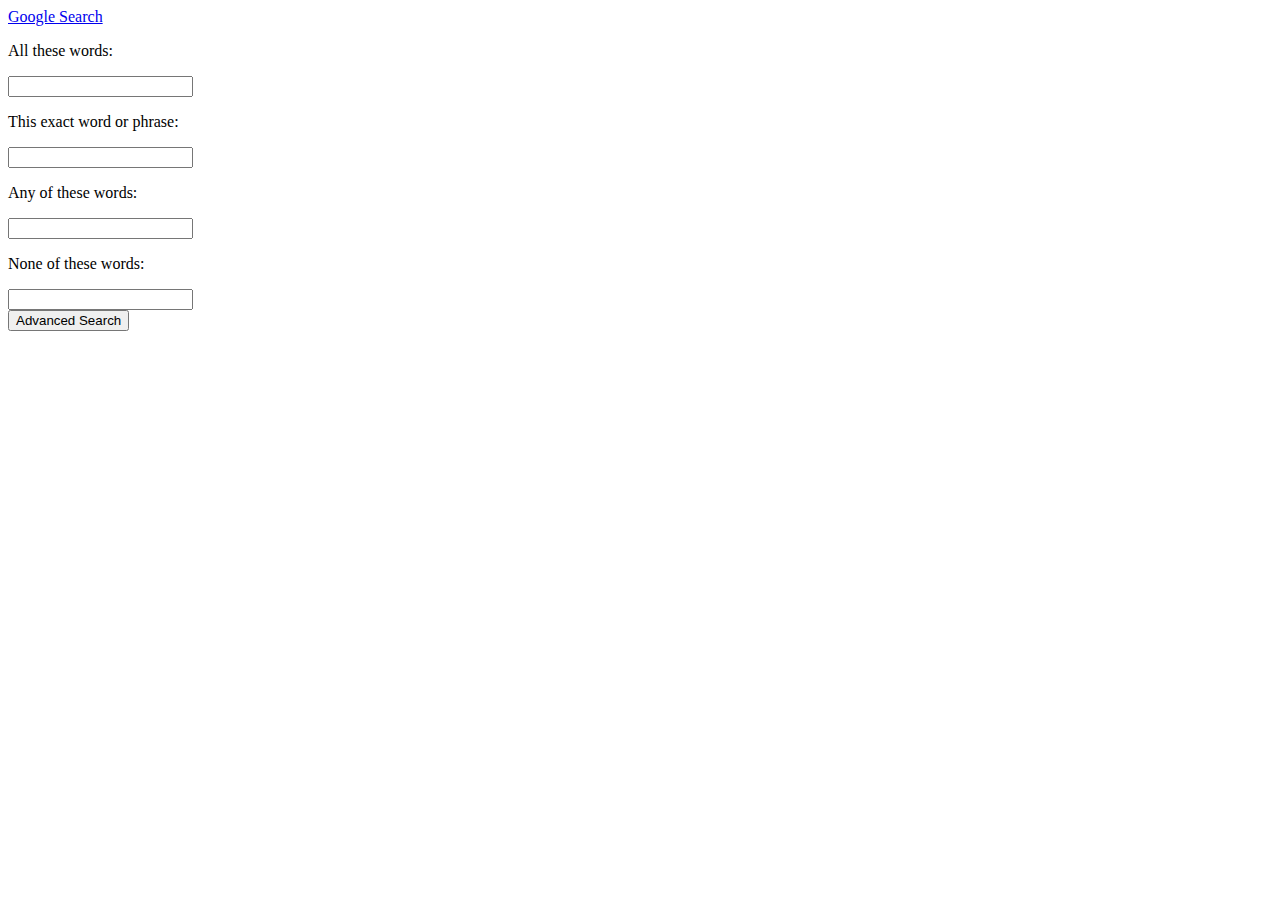
<file: adv_search.html>
<!DOCTYPE html>
<html lang="en">
<head>
    <meta charset="UTF-8">
    <meta name="viewport" content="width=device-width, initial-scale=1.0">
    <title>Advanced Search</title>
</head>
<body>
    <a href="index.html">Google Search</a>
    <div>
        <form action="https://www.google.com/search">
            <div>
                <p>All these words:</p>
                <input type="text" name="as_q">
            </div>
            <div>
                <p>This exact word or phrase:</p>
                <input type="text" name="as_epq">
            </div>
            <div>
                <p>Any of these words:</p>
                <input type="text" name="as_oq">
            </div>
            <div>
                <p>None of these words:</p>
                <input type="text" name="as_eq">
            </div>
            <input type="submit" value="Advanced Search">
        </form>
    </div>
</body>
</html>
</file>
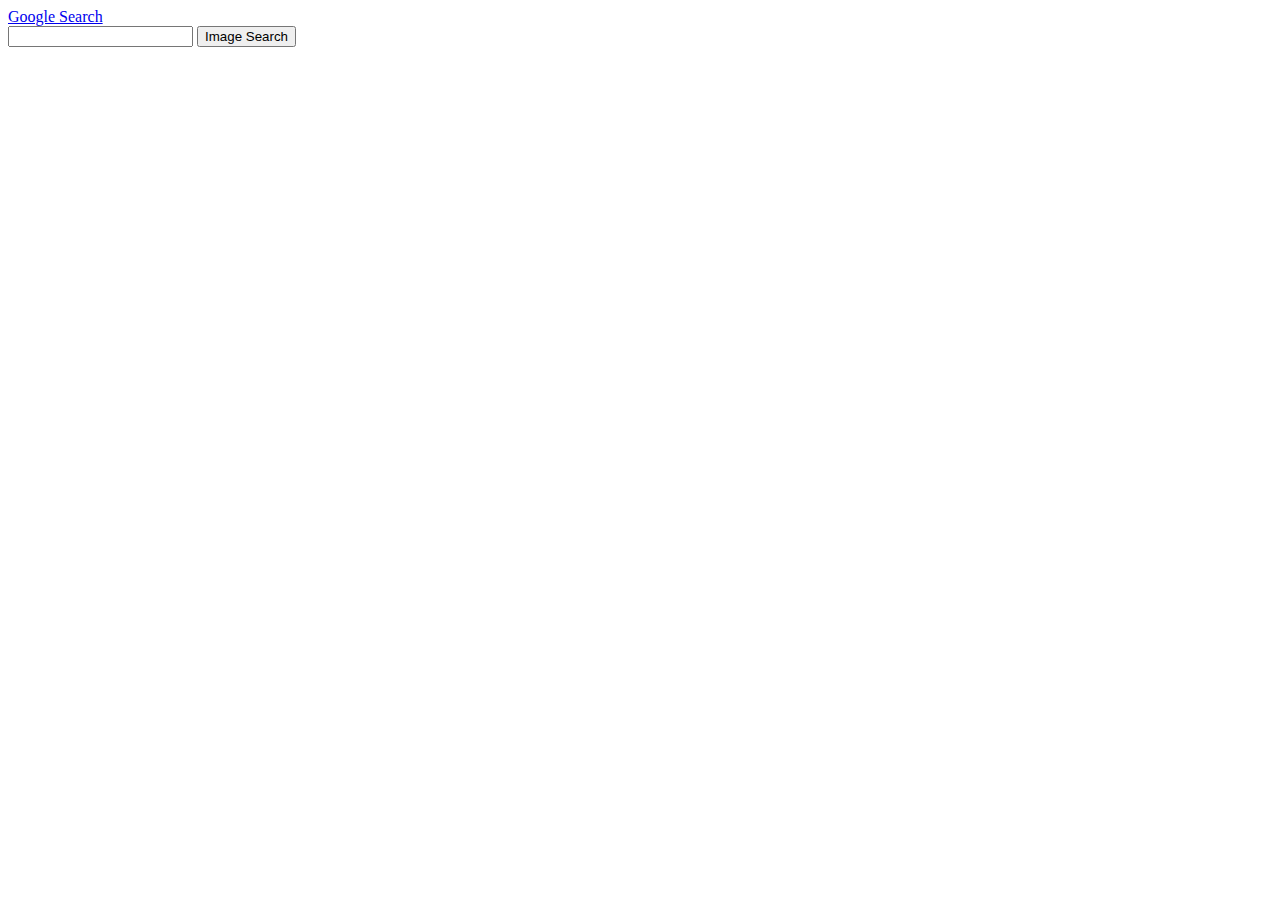
<file: image_search.html>
<!DOCTYPE html>
<html lang="en">
<head>
    <meta charset="UTF-8">
    <meta name="viewport" content="width=device-width, initial-scale=1.0">
    <title>Image Search</title>
</head>
<body>
    <a href="index.html">Google Search</a>
    <div>
        <form action="https://www.google.com/search">
            <input type="text" name="q">
            <input type="hidden" name="tbm" value="isch">
            <input type="submit" value="Image Search">
        </form>
    </div>
</body>
</html>
</file>
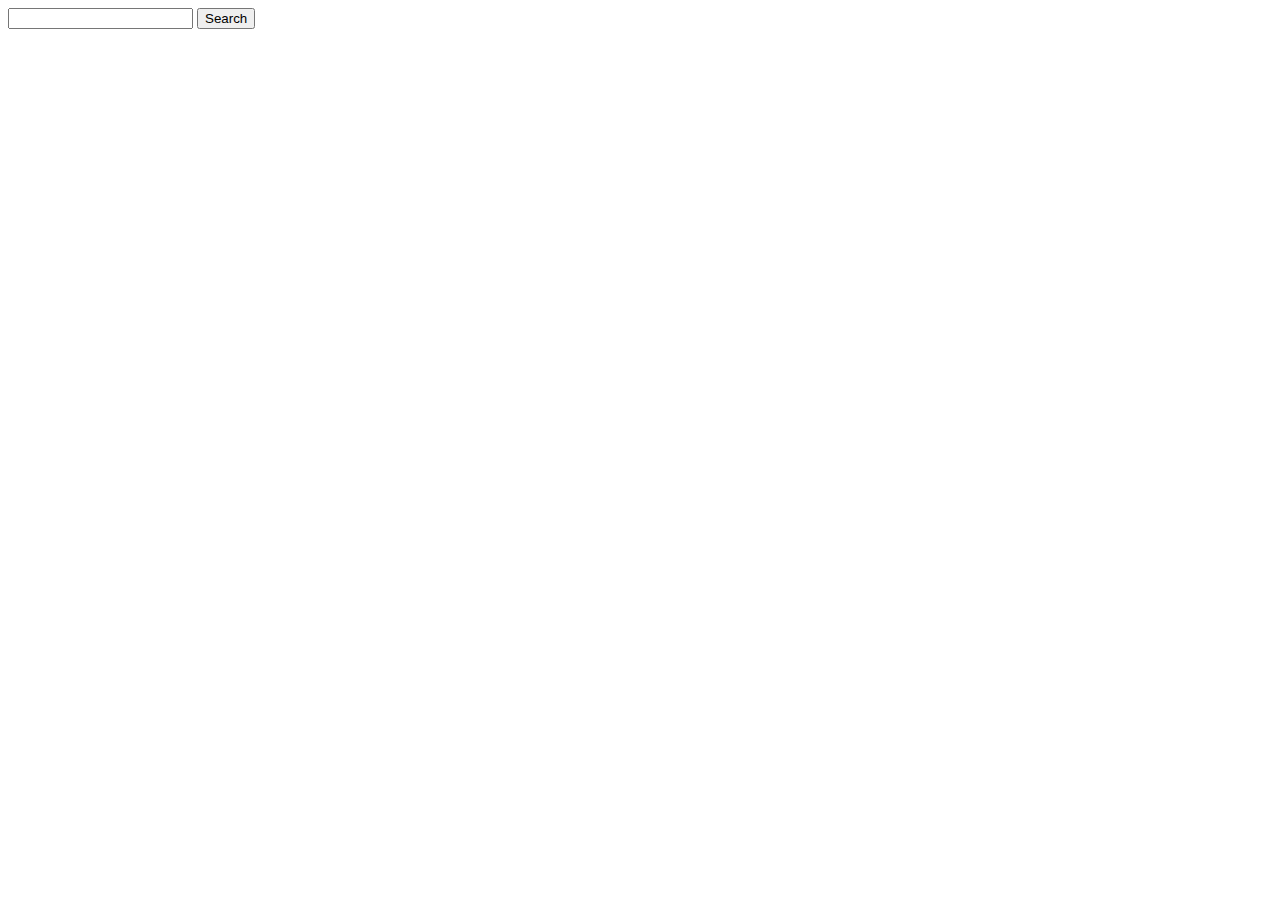
<file: search.html>
<!DOCTYPE html>
<html lang="en">
    <head>
        <meta charset="UTF-8" />
        <meta name="viewport" content="width=device-width, initial-scale=1.0">
        <title>Search</title>
    </head>

    <body>
        <form action="https://www.google.com/search">
            <input type="text" name="q">
            <input type="submit" value="Search">
        </form>
    </body>
</html>
</file>
